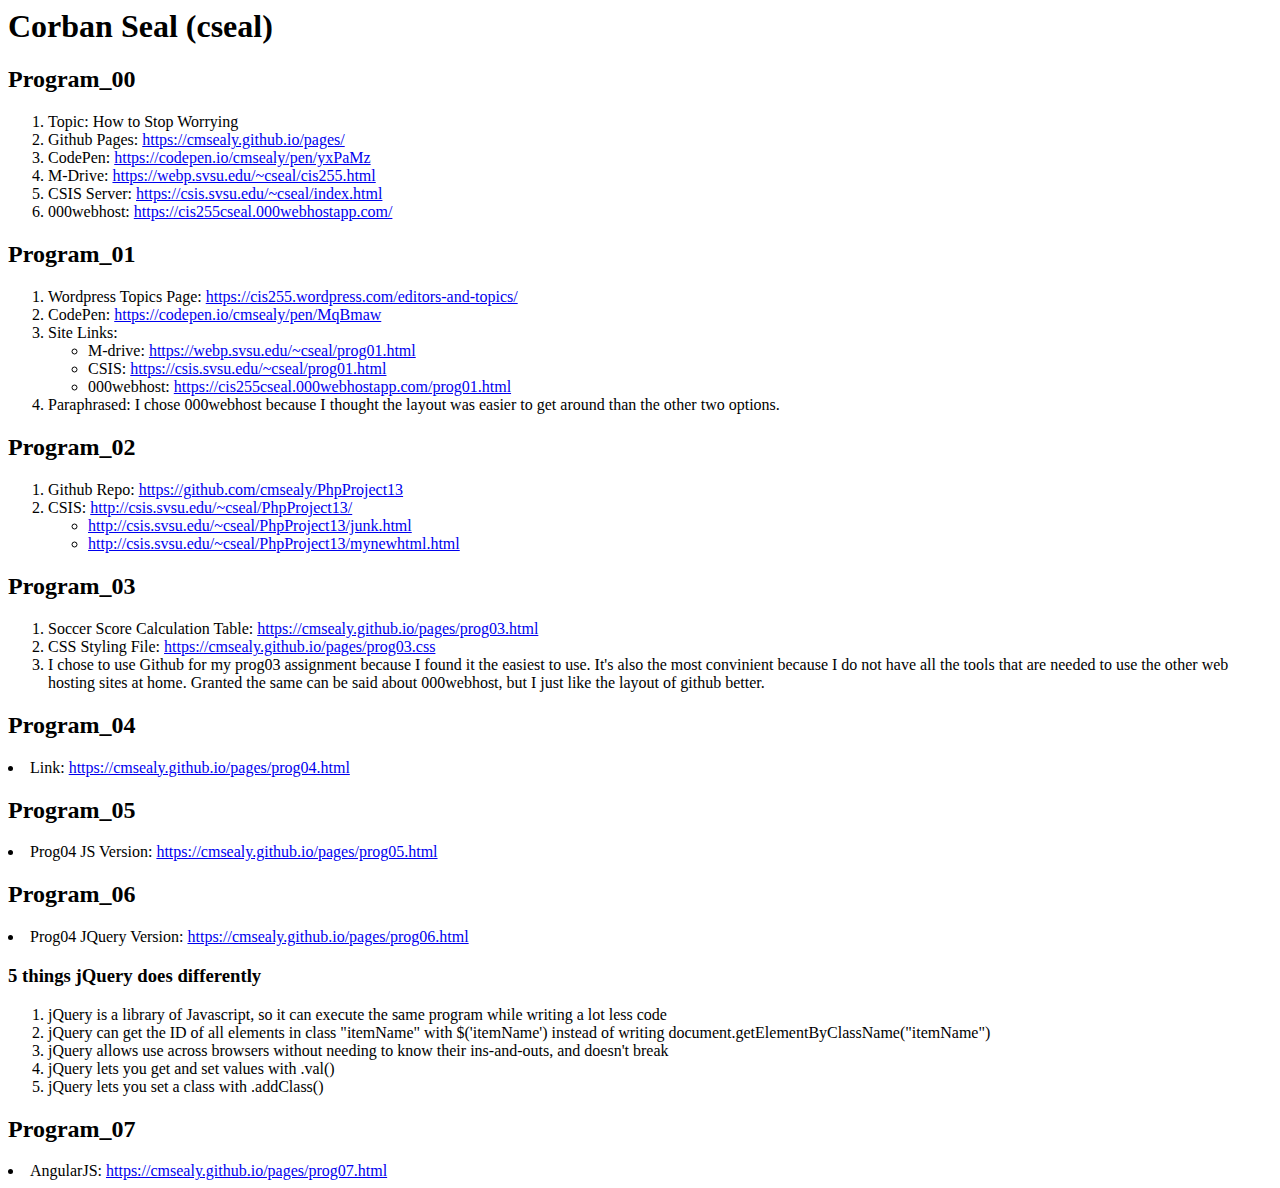
<file: index.html>
<h1>Corban Seal (cseal)</h1>

<body>
  <section>
    <header>
      <h2>Program_00</h2>
    </header>
    
    <article>
      <ol>
        <li>Topic: How to Stop Worrying</li>
        <li>Github Pages: <a href="https://cmsealy.github.io/pages/">https://cmsealy.github.io/pages/</a></li>
        <li>CodePen: <a href="https://codepen.io/cmsealy/pen/yxPaMz">https://codepen.io/cmsealy/pen/yxPaMz</a></li>
        <li>M-Drive: <a href="https://webp.svsu.edu/~cseal/cis255.html">https://webp.svsu.edu/~cseal/cis255.html</a></li>
        <li>CSIS Server: <a href="https://csis.svsu.edu/~cseal/index.html">https://csis.svsu.edu/~cseal/index.html</a></li>
        <li>000webhost: <a href="https://cis255cseal.000webhostapp.com/">https://cis255cseal.000webhostapp.com/</a></li>
      </ol>
    </article>
  </section>
  
  
  <section>
    <header>
      <h2>Program_01</h2>
    </header>
    
    <article>
      <ol>
        <li>Wordpress Topics Page: <a href="https://cis255.wordpress.com/editors-and-topics/">https://cis255.wordpress.com/editors-and-topics/</a></li>
        <li>CodePen: <a href="https://codepen.io/cmsealy/pen/MqBmaw">https://codepen.io/cmsealy/pen/MqBmaw</a></li>
        <li>Site Links:</li>
        <ul>
          <li>M-drive: <a href="https://webp.svsu.edu/~cseal/prog01.html">https://webp.svsu.edu/~cseal/prog01.html</a></li>
          <li>CSIS: <a href="https://csis.svsu.edu/~cseal/prog01.html">https://csis.svsu.edu/~cseal/prog01.html</a></li>
          <li>000webhost: <a href="https://cis255cseal.000webhostapp.com/prog01.html">https://cis255cseal.000webhostapp.com/prog01.html</a></li>
        </ul>
        <li>Paraphrased: I chose 000webhost because I thought the layout was easier to get around than the other two options.</li>
      </ol>
    </article>
  </section>
  
  
  <section>
    <header>
      <h2>Program_02</h2>
    </header>
    
    <article>
      <ol>
        <li>Github Repo: <a href="https://github.com/cmsealy/PhpProject13">https://github.com/cmsealy/PhpProject13</a></li>
        <li>CSIS: <a href="http://csis.svsu.edu/~cseal/PhpProject13/">http://csis.svsu.edu/~cseal/PhpProject13/</a></li>
        <ul>
          <li><a href="http://csis.svsu.edu/~cseal/PhpProject13/junk.html">http://csis.svsu.edu/~cseal/PhpProject13/junk.html</a></li>
          <li><a href="http://csis.svsu.edu/~cseal/PhpProject13/mynewhtml.html">http://csis.svsu.edu/~cseal/PhpProject13/mynewhtml.html</a></li>
        </ul>
      </ol>
    </article>
  </section>
  
  <section>
    <header>
      <h2>Program_03</h2>
    </header>
    
    <article>
      <ol>
        <li>Soccer Score Calculation Table: <a href="https://cmsealy.github.io/pages/prog03.html">https://cmsealy.github.io/pages/prog03.html</a></li>
        <li>CSS Styling File: <a href="https://cmsealy.github.io/pages/prog03.css">https://cmsealy.github.io/pages/prog03.css</a></li>
        <li>I chose to use Github for my prog03 assignment because I found it the easiest to use.  It's also the most convinient
        because I do not have all the tools that are needed to use the other web hosting sites at home.  Granted the same can
        be said about 000webhost, but I just like the layout of github better.</li>
      </ol>
    </article>
  </section>
  
  <section>
    <header>
      <h2>Program_04</h2>
    </header>
    
    <article>
      <li>Link: <a href="https://cmsealy.github.io/pages/prog04.html">https://cmsealy.github.io/pages/prog04.html</a></li>
    </article>
  </section>
  
  <section>
    <header>
      <h2>Program_05</h2>
    </header>
    
    <article>
      <li>Prog04 JS Version: <a href="https://cmsealy.github.io/pages/prog05.html">https://cmsealy.github.io/pages/prog05.html</a></li>
    </article>
  </section>
  
  <section>
    <header>
      <h2>Program_06</h2>
    </header>
    
    <article>
      <li>Prog04 JQuery Version: <a href="https://cmsealy.github.io/pages/prog06.html">https://cmsealy.github.io/pages/prog06.html</a></li>
      <h3>5 things jQuery does differently</h3>
      <ol>
        <li>jQuery is a library of Javascript, so it can execute the same program while writing a lot less code</li>
        <li>jQuery can get the ID of all elements in class "itemName" with $('itemName') instead of writing document.getElementByClassName("itemName")</li>
        <li>jQuery allows use across browsers without needing to know their ins-and-outs, and doesn't break</li>
        <li>jQuery lets you get and set values with .val()</li>
        <li>jQuery lets you set a class with .addClass()</li>
      </ol>
    </article>
  </section>
  
  <section>
    <header>
      <h2>Program_07</h2>
    </header>
    
    <article>
      <li>AngularJS: <a href="https://cmsealy.github.io/pages/prog07.html">https://cmsealy.github.io/pages/prog07.html</a></li>
    </article>
  </section>
</body>
</file>
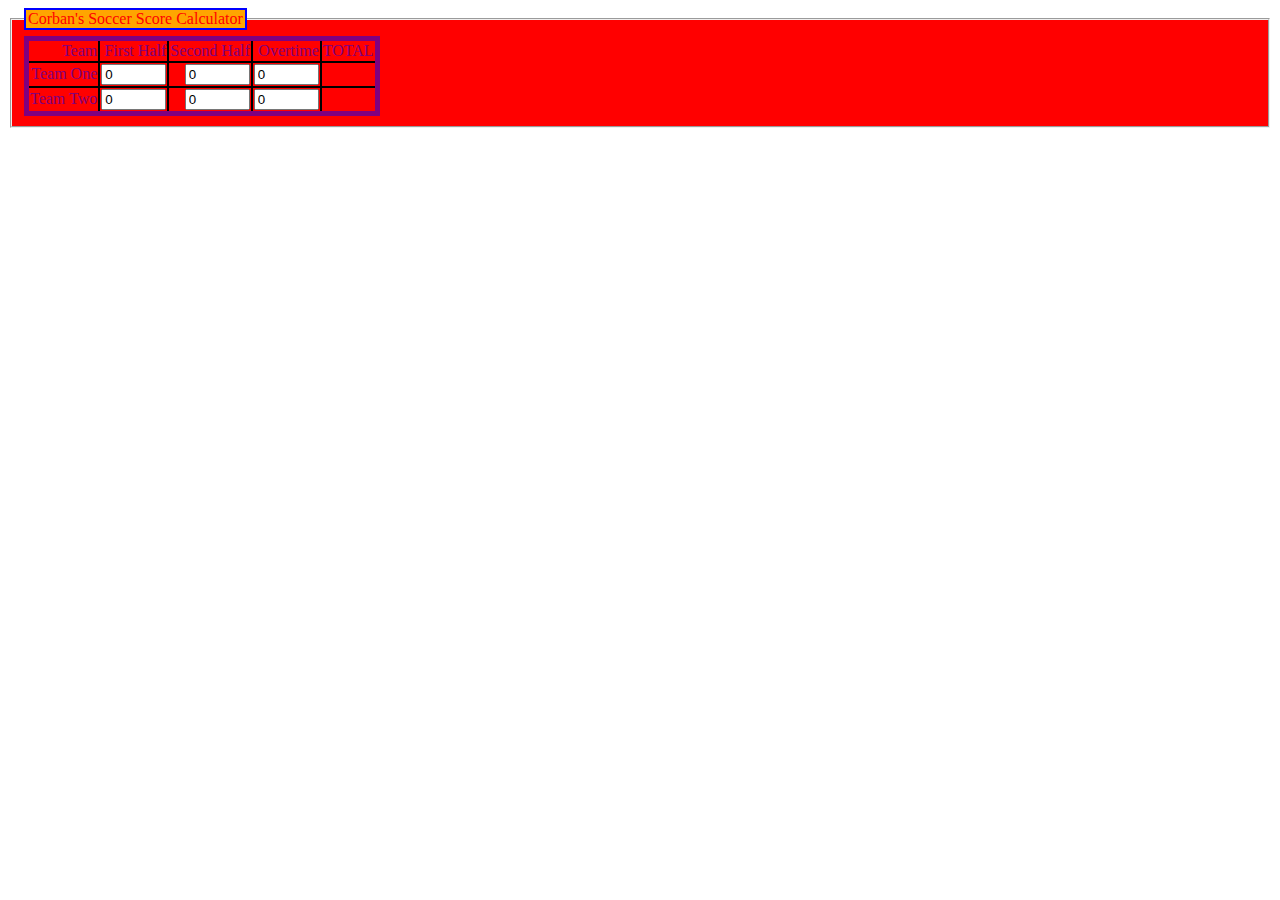
<file: prog03.html>
<body>
  <head>
    <link rel="stylesheet" type="text/css" href="prog03.css" />
  </head>
  <form oninput="x.value=parseInt(a.value)+parseInt(b.value)+parseInt(c.value); 
                 y.value=parseInt(e.value)+parseInt(f.value)+parseInt(g.value);">
    <fieldset>
      <legend>Corban's Soccer Score Calculator</legend>
    
      <table>
        <tr>
          <td>Team</td><td>First Half</td><td>Second Half</td><td>Overtime</td><td>TOTAL</td>
        </tr>
        <tr>
          <td>Team One</td>
          <td><input type="text" size="5" id="a" value="0"></td>
          <td><input type="text" size="5" id="b" value="0"></td>
          <td><input type="text" size="5" id="c" value="0"></td>
          <td><output name="x" for="a b"/></td>
        </tr>
        <tr>
          <td>Team Two</td>
          <td><input type="text" size="5" id="e" value="0"></td>
          <td><input type="text" size="5" id="f" value="0"></td>
          <td><input type="text" size="5" id="g" value="0"></td>
          <td><output name="y" for="e f"/></td>
        </tr>
      </table>
    </fieldset>
  </form> 
</body>
</file>
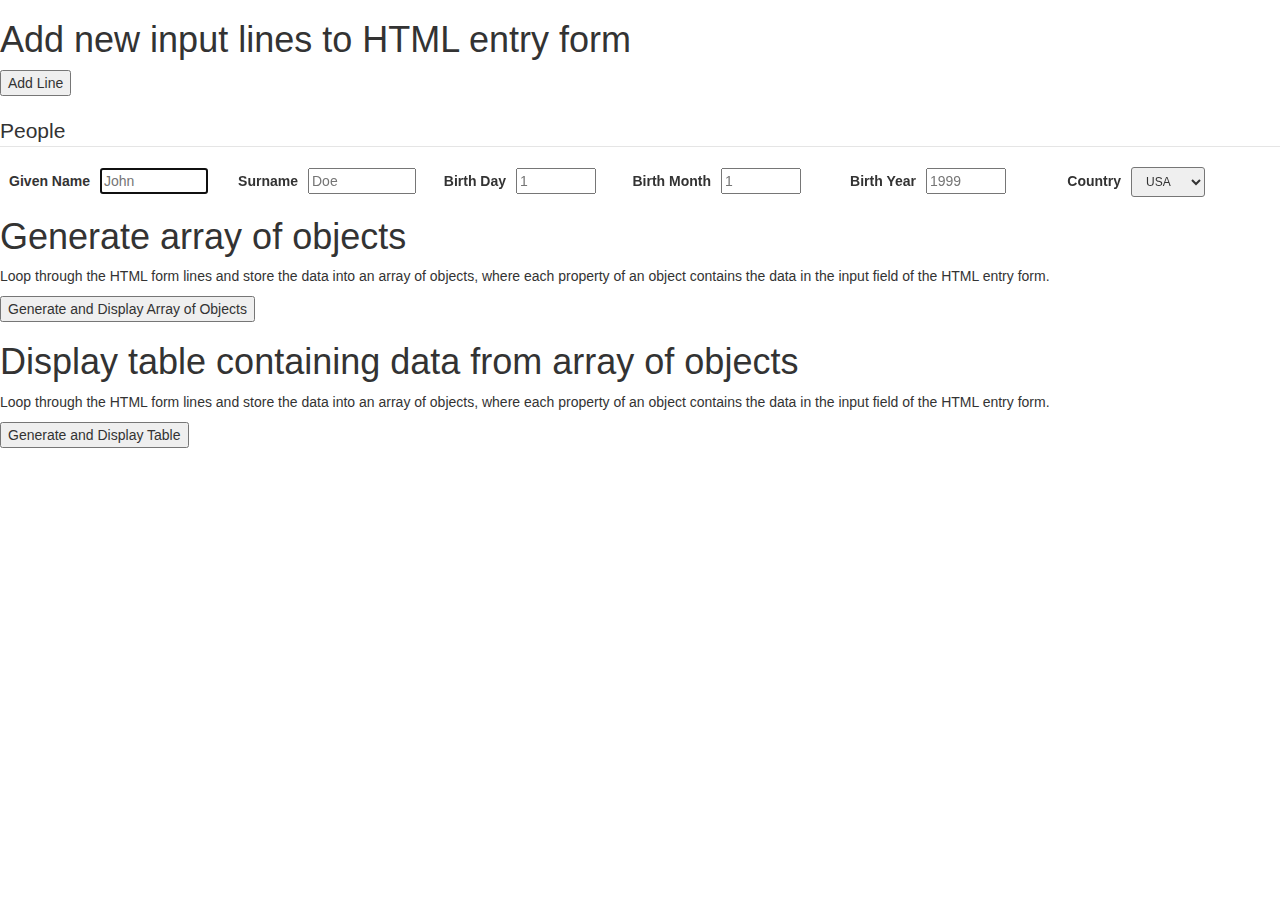
<file: prog04.html>
<!DOCTYPE html>
<html>
	<head>
		<meta charset="utf-8">
  		<meta name="viewport" content="width=device-width, initial-scale=1">
  		<link rel="stylesheet" href="https://maxcdn.bootstrapcdn.com/bootstrap/3.3.7/css/bootstrap.min.css">
  		<script src="https://ajax.googleapis.com/ajax/libs/jquery/3.3.1/jquery.min.js"></script>
  		<script src="https://maxcdn.bootstrapcdn.com/bootstrap/3.3.7/js/bootstrap.min.js"></script>
		<style>
		label {
			width: 100px;
			text-align: right;
			padding-right: 10px;
			display: inline-block;
		}
		input[type="number"] {
			width:80px;
			margin-right: 25px;
		}
		</style>
	</head>

	<body onload="addForm();">

		<h1>Add new input lines to HTML entry form</h1>
		
		<button type="button" onclick="addLine();">Add Line</button>
		<br />
		<br />
		
		<div id="div1">
		</div>
		
		<h1>Generate array of objects</h1>
		
		<p>Loop through the HTML form lines and store the data into an array of objects, where each property of an object contains the data in the input field of the HTML entry form. </p>
		
		<button type="button" onclick="genObjectArray();">Generate and Display Array of Objects</button>
		<br />
		
		<div id="div2">
		</div>
		
		<h1>Display table containing data from array of objects</h1>
		
		<p>Loop through the HTML form lines and store the data into an array of objects, where each property of an object contains the data in the input field of the HTML entry form. </p>
		
		<button type="button" onclick="genTable(objArray);">Generate and Display Table</button>
		<br />
		<br />
		
		<div id="div3">
		</div>
		
		<!-- The table, below, shows examples of data. Do not include any HTML-coded table in your code. Instead, use JavaScript to append a table to the div, above. -->
		

		<script>
		
// GLOBAL VARIABLES

var currentLine = 0;
var inputWidth  = 10;
var objArray    = [];

// FUNCTIONS

/* addForm()
 * appends an entry form to an HTML element with id="div1"
 */
function addForm() {
	// precondition: HTML must contain <div id="div1"> element

	// create a new form element, and append to div1
	var newelement = document.createElement("form");
	newelement.setAttribute("id","form1");
	var div1 = document.getElementById("div1");
	div1.appendChild(newelement);

	// create a new fieldset element, and append to form1
	var newelement = document.createElement("fieldset");
	newelement.setAttribute("id","fieldset1");
	var form1 = document.getElementById("form1");
	form1.appendChild(newelement);

	// create a new legend element, and append to fieldset1
	var newelement = document.createElement("legend");
	var textnode = document.createTextNode("People ");
	newelement.appendChild(textnode);
	var fieldset1 = document.getElementById("fieldset1");
	fieldset1.appendChild(newelement);

	// create a new label element, and append to fieldset1
	var newelement = document.createElement("label");
	newelement.setAttribute("for","gname"+currentLine);
	var textnode = document.createTextNode("Given Name");
	newelement.appendChild(textnode);
	var fieldset1 = document.getElementById("fieldset1");
	fieldset1.appendChild(newelement);

	// create a new input element, and append to fieldset1
	var newelement = document.createElement("input");
	newelement.setAttribute("name","gname"+currentLine);
	newelement.setAttribute("id","gname"+currentLine);
	newelement.setAttribute("type","text");
	newelement.setAttribute("placeholder","John");
	newelement.setAttribute("size",10);
	if (currentLine==0) newelement.setAttribute("autofocus","autofocus");
	var fieldset1 = document.getElementById("fieldset1");
	fieldset1.appendChild(newelement);

	// add more fields 
	addField("fieldset1", "sname", "Surname", "text", "Doe", inputWidth);
	addField("fieldset1", "bday", "Birth Day", "number", "1", inputWidth);
	addField("fieldset1", "bmonth", "Birth Month", "number", "1", inputWidth);
	addField("fieldset1", "byear", "Birth Year", "number", "1999", inputWidth);
	addField("fieldset1", "country", "Country", "text", "USA", inputWidth);

	// add line break 
	var newelement = document.createElement("br");
	var fieldset1 = document.getElementById("fieldset1");
	fieldset1.appendChild(newelement);

	// increment line counter
	currentLine++;
}

/* addLine()
 * inserts all labels and input elements for one row of a form
 */
function addLine () {
	// precondition: inputWidth global variable must be set
	// precondition: call from addForm() so HTML element with id="fieldset1" exists
	
	addField("fieldset1", "gname", "Given Name", "text", "John", inputWidth);
	addField("fieldset1", "sname", "Surname", "text", "Doe", inputWidth);
	addField("fieldset1", "bday", "Birth Day", "number", "1", inputWidth);
	addField("fieldset1", "bmonth", "Birth Month", "number", "1", inputWidth);
	addField("fieldset1", "byear", "Birth Year", "number", "1999", inputWidth);
	addField("fieldset1", "country", "Country", "text", "USA", inputWidth);
	var newelement = document.createElement("br");
	var fieldset1 = document.getElementById("fieldset1");
	fieldset1.appendChild(newelement);
	currentLine++;
}

/* addField()
 * inserts one label one input element into a row of a form 
 */
function addField(formId, namePrefix, labelText, dataType, placeholder, fieldSize) {
	// precondition: currentLine (global variable) must be set
	// precondition: objArray[] (global variable) must be declared
	// precondition: call from addLine() so HTML element with id=formID exists

	// create a new label element, and append to form (or fieldset)
	var n = document.createElement("label");
	n.setAttribute("for",namePrefix+currentLine);
	var t = document.createTextNode(labelText + " " );
	n.appendChild(t);
	var f = document.getElementById(formId);
	f.appendChild(n);
	
	if (namePrefix == "country") {
		var n = document.createElement("select");
		n.setAttribute("name",namePrefix+currentLine);
		n.setAttribute("id",namePrefix+currentLine);
		n.setAttribute("class","input-sm");
		var f = document.getElementById(formId);
		f.appendChild(n);
		
		for (i = 0; i < 2; i++) {
			var countryText;
			if (i == 0)
				countryText = "USA";
			else
				countryText = "China";
			
			n = document.createElement("option");
			n.setAttribute("value",countryText);
			n.innerHTML = countryText;
			f = document.getElementById(namePrefix+currentLine);
			f.appendChild(n);
		}
	}
	else {
		var n = document.createElement("input");
		n.setAttribute("name",namePrefix+currentLine);
		n.setAttribute("id",namePrefix+currentLine);
		n.setAttribute("type",dataType);
		n.setAttribute("placeholder",placeholder);
		n.setAttribute("size",fieldSize);
		var f = document.getElementById(formId);
		f.appendChild(n);
	}
}

/* genObjectArray()
 * generates content for an array of objects, 
 * where each element of the array 
 * is an object containing the data entered in one line of the form 
 */
function genObjectArray() {
	// precondition: HTML must contain <div id="div2"> element
	// precondition: currentLine (global variable) must be set

	// generate objArray from HTML form elements
	for(i = 0; i < currentLine; i++) {
		objArray[i] = {
			'gname'     :document.getElementById("gname"+i).value,
			'sname'     :document.getElementById("sname"+i).value,
			'bday'      :parseInt(document.getElementById("bday"+i).value)?parseInt(document.getElementById("bday"+i).value):0, 
			'bmonth'    :parseInt(document.getElementById("bmonth"+i).value)?parseInt(document.getElementById("bmonth"+i).value):0, 
			'byear'     :parseInt(document.getElementById("byear"+i).value)?parseInt(document.getElementById("byear"+i).value):0, 
			'country'   :document.getElementById("country"+i).value,
			'localName':function() {
				if('China' == this.country)
					return this.sname + ' ' + this.gname;
				else
					return this.gname + ' ' + this.sname;
			},
			'localDOB':function() {
				if('China' == this.country)
					return this.byear + '/' + this.bmonth + '/' + this.bday;
				else
					return this.bmonth + '/' + this.bday + '/' + this.byear;
			},
			'countryAge':function () {
				var today = new Date();
				var age = today.getFullYear() - this.byear;
				if ((today.getMonth() < this.bmonth) || ((today.getMonth() == this.bmonth) && (today.getDate() < this.bday))) {
  					age--;
				}
				if('China' == this.country)
					return parseInt(age)+1; 
				else 
					return parseInt(age);
			},
			'localZodiac':function() {
				if('China' == this.country){
					var z = 1;
					var j = 0;
					for(j = 1921; j < this.byear; j++){
						z++;
					}
					
					while(z > 12){
						z = z - 12;
					}
		
					if(z == 1){
						return "Rooster";
					}else if(z == 2){
						return "Dog";
					}else if(z == 3){
						return "Pig";
					}else if(z == 4){
						return "Rat";
					}else if(z == 5){
						return "Ox";
					}else if(z == 6){
						return "Tiger";
					}else if(z == 7){
						return "Rabbit";
					}else if(z == 8){
						return "Dragon";
					}else if(z == 9){
						return "Snake";
					}else if(z == 10){
						return "Horse";
					}else if(z == 11){
						return "Goat";
					}else{
						return "Monkey";
					}
				}
				else{
					if(((this.bmonth == 1) && (this.bday > 19)) || ((this.bmonth == 2) && (this.bday < 19))){
						return "Aquarius";
					}else if(((this.bmonth == 2) && (this.bday > 18)) || ((this.bmonth == 3) && (this.bday < 21))){
						return "Pisces";
					}else if(((this.bmonth == 3) && (this.bday > 20)) || ((this.bmonth == 4) && (this.bday < 20))){
						return "Aries";
					}else if(((this.bmonth == 4) && (this.bday > 19)) || ((this.bmonth == 5) && (this.bday < 21))){
						return "Taurus";
					}else if(((this.bmonth == 5) && (this.bday > 20)) || ((this.bmonth == 6) && (this.bday < 21))){
						return "Gemini";
					}else if(((this.bmonth == 6) && (this.bday > 20)) || ((this.bmonth == 7) && (this.bday < 23))){
						return "Cancer";
					}else if(((this.bmonth == 7) && (this.bday > 22)) || ((this.bmonth == 8) && (this.bday < 23))){
						return "Leo";
					}else if(((this.bmonth == 8) && (this.bday > 22)) || ((this.bmonth == 9) && (this.bday < 23))){
						return "Virgo";
					}else if(((this.bmonth == 9) && (this.bday > 22)) || ((this.bmonth == 10) && (this.bday < 23))){
						return "Libra";
					}else if(((this.bmonth == 10) && (this.bday > 22)) || ((this.bmonth == 11) && (this.bday < 22))){
						return "Scorpio";
					}else if(((this.bmonth == 11) && (this.bday > 21)) || ((this.bmonth == 12) && (this.bday < 22))){
						return "Sagittarius";
					}else{
						return "Capricorn";
					}
				}
					
			}
			
			
		};
	}

	// display objArray
	var divContent = "<ol start='0'>";
	objArray.forEach(function(e) {
		divContent += '<li>';
		divContent += JSON.stringify(e);
		divContent += ' ... localName() == ' + e.localName();
		divContent += ' ... localDOB() == ' + e.localDOB();
		divContent += ' ... countryAge() == ' + e.countryAge();
		divContent += ' ... localZodiac() == ' + e.localZodiac();
		divContent += '</li>';
	});
	divContent += "</ol>";
	document.getElementById("div2").innerHTML = divContent;
}

function genTable(objArray) {
    var result = "<table class= 'table table-striped'>";
	result += "<tr>";
		result += "<th scope='col'>#</th>";
		result += "<th scope='col'>Local Name</th>";
		result += "<th scope='col'>Local DOB</th>";
		result += "<th scope='col'>Local Age</th>";
		result += "<th scope='col'>Local Zodiac</th>";
	result += "</tr>";
    for(var i=0; i<objArray.length; i++) {
        result += "<tr>";
	   result += "<th scope='row'>" + (i+1) + "</th>"
	   result += "<td>" + objArray[i].localName() + "</td>";
	   result += "<td>" + objArray[i].localDOB() + "</td>";
	   result += "<td>" + objArray[i].countryAge() + "</td>";
	   result += "<td>" + objArray[i].localZodiac() + "</td>";
        for(var j=0; j<objArray[i].length; j++){
            result += "<td>" + objArray[i][j] + "</td>";
        }
        result += "</tr>";
    }
    result += "</table>";
    
    document.getElementById("div3").innerHTML = result;
    return result;
}
/* genTable()
 * generates an HTML table containing localized output from 
 */

			</script>
			
		</body>
</html>
</file>
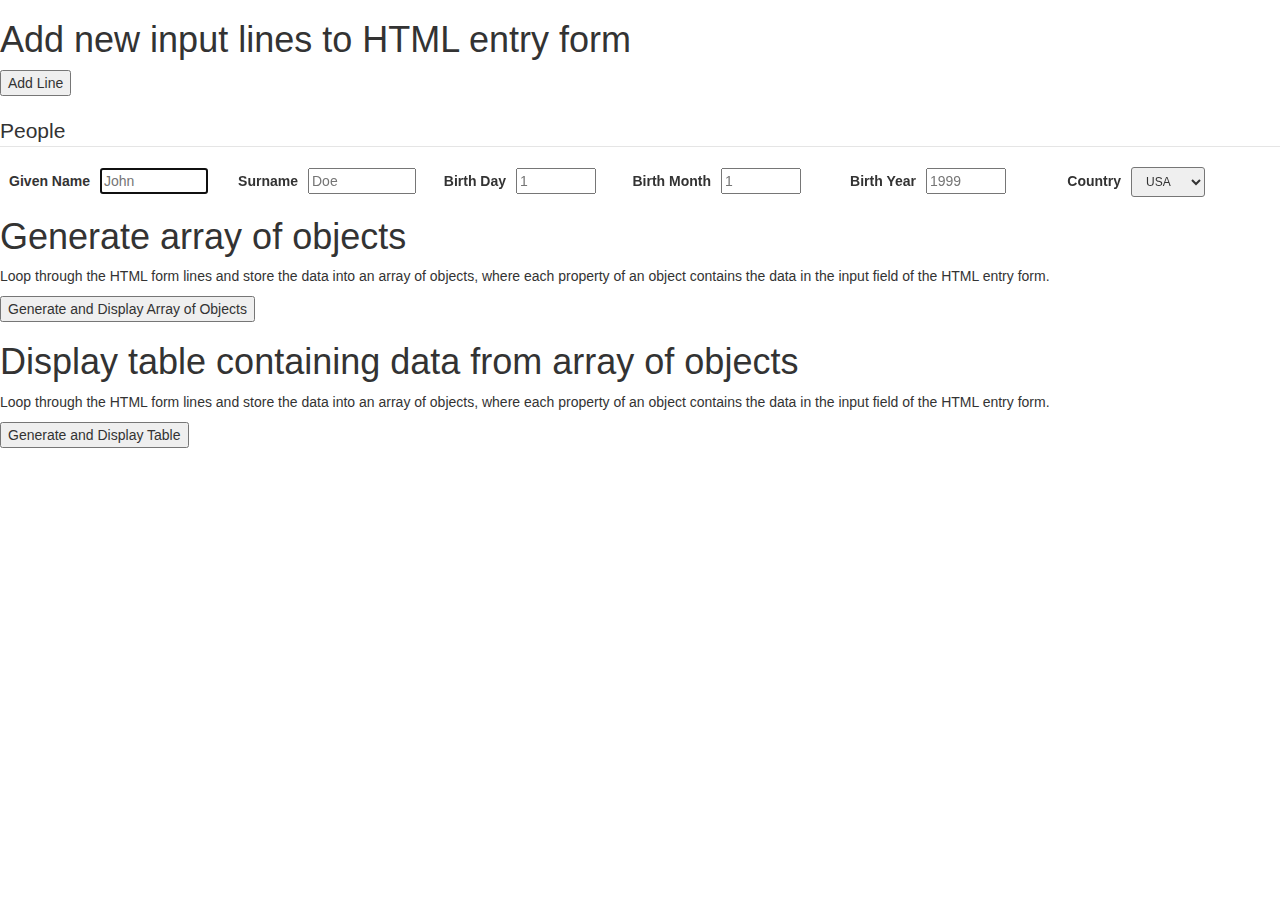
<file: prog05.html>
<!DOCTYPE HTML>
<html>
	<head>
		<meta charset="utf-8">
		<meta name="viewport" content="width=device-width, initial-scale=1">
		<link rel="stylesheet" href="https://maxcdn.bootstrapcdn.com/bootstrap/3.3.7/css/bootstrap.min.css">
		<script src="https://ajax.googleapis.com/ajax/libs/jquery/3.3.1/jquery.min.js"></script>
		<script src="https://maxcdn.bootstrapcdn.com/bootstrap/3.3.7/js/bootstrap.min.js"></script>
		<style>
		label {
			width: 100px;
			text-align: right;
			padding-right: 10px;
			display: inline-block;
		}
		input[type="number"] {
			width:80px;
			margin-right: 25px;
		}
		</style>
	</head>
	<body onload=Input.addForm()>
    		
		<h1>Add new input lines to HTML entry form</h1>
		
		<button type="button" onclick=Input.addLine()>Add Line</button>
		<br />
		<br />
		
		<div id="div1">
		</div>
		
		<h1>Generate array of objects</h1>
		
		<p>Loop through the HTML form lines and store the data into an array of objects, where each property of an object contains the data in the input field of the HTML entry form. </p>
		
		<button type="button" onclick=Person.createArray()>Generate and Display Array of Objects</button>
		<br />
		
		<div id="div2">
		</div>
		
		<h1>Display table containing data from array of objects</h1>
		
		<p>Loop through the HTML form lines and store the data into an array of objects, where each property of an object contains the data in the input field of the HTML entry form. </p>
		
		<button type="button" onclick=Table.write()>Generate and Display Table</button>
		<br />
		<br />
		
		<div id="div3">
		</div>

	<script>
		      
		var currentLine = 0;
		var inputWidth  = 10;
		var objArray    = [];
		      
		class Input{
		      
		        static addForm() {
				// create a new form element, and append to div1
				var newelement = document.createElement("form");
				newelement.setAttribute("id","form1");
				var div1 = document.getElementById("div1");
				div1.appendChild(newelement);
						 
				// create a new fieldset element, and append to form1
				var newelement = document.createElement("fieldset");
				newelement.setAttribute("id","fieldset1");
				var form1 = document.getElementById("form1");
				form1.appendChild(newelement);
						   
				// create a new legend element, and append to fieldset1
				var newelement = document.createElement("legend");
				var textnode = document.createTextNode("People ");
				newelement.appendChild(textnode);
				var fieldset1 = document.getElementById("fieldset1");
				fieldset1.appendChild(newelement);
							   
				// create a new label element, and append to fieldset1
				var newelement = document.createElement("label");
				newelement.setAttribute("for","gname"+currentLine);
				var textnode = document.createTextNode("Given Name");
				newelement.appendChild(textnode);
				var fieldset1 = document.getElementById("fieldset1");
				fieldset1.appendChild(newelement);
							   
				// create a new input element, and append to fieldset1
				var newelement = document.createElement("input");
				newelement.setAttribute("name","gname"+currentLine);
				newelement.setAttribute("id","gname"+currentLine);
				newelement.setAttribute("type","text");
				newelement.setAttribute("placeholder","John");
				newelement.setAttribute("size",10);
				if (currentLine==0) newelement.setAttribute("autofocus","autofocus");
				var fieldset1 = document.getElementById("fieldset1");
				fieldset1.appendChild(newelement);
							   
				// add more fields 
				this.addField("fieldset1", "sname", "Surname", "text", "Doe", inputWidth);
				this.addField("fieldset1", "bday", "Birth Day", "number", "1", inputWidth);
				this.addField("fieldset1", "bmonth", "Birth Month", "number", "1", inputWidth);
				this.addField("fieldset1", "byear", "Birth Year", "number", "1999", inputWidth);
				this.addField("fieldset1", "country", "Country", "text", "USA", inputWidth);
								 
				// add line break 
				var newelement = document.createElement("br");
				var fieldset1 = document.getElementById("fieldset1");
				fieldset1.appendChild(newelement);
							   
				// increment line counter
				currentLine++;
			}
		      
		        static addLine() {
				this.addField("fieldset1", "gname", "Given Name", "text", "John", inputWidth);
				this.addField("fieldset1", "sname", "Surname", "text", "Doe", inputWidth);
				this.addField("fieldset1", "bday", "Birth Day", "number", "1", inputWidth);
				this.addField("fieldset1", "bmonth", "Birth Month", "number", "1", inputWidth);
				this.addField("fieldset1", "byear", "Birth Year", "number", "1999", inputWidth);
				this.addField("fieldset1", "country", "Country", "text", "USA", inputWidth);
				var newelement = document.createElement("br");
				var fieldset1 = document.getElementById("fieldset1");
				fieldset1.appendChild(newelement);
				currentLine++;
			}
										   
			static addField(formId, namePrefix, labelText, dataType, placeholder, fieldSize) {
				// create a new label element, and append to form (or fieldset)
				var n = document.createElement("label");
				n.setAttribute("for",namePrefix+currentLine);
				var t = document.createTextNode(labelText + " " );
				n.appendChild(t);
				var f = document.getElementById(formId);
				f.appendChild(n);
	
				if (namePrefix == "country") {
					var n = document.createElement("select");
					n.setAttribute("name",namePrefix+currentLine);
					n.setAttribute("id",namePrefix+currentLine);
					n.setAttribute("class","input-sm");
					var f = document.getElementById(formId);
					f.appendChild(n);
		
					for (var i = 0; i < 2; i++) {
						var countryText;
						if (i == 0)
							countryText = "USA";
						else
							countryText = "China";
			
						n = document.createElement("option");
						n.setAttribute("value",countryText);
						n.innerHTML = countryText;
						f = document.getElementById(namePrefix+currentLine);
						f.appendChild(n);
					}
				}
				else {
					var n = document.createElement("input");
					n.setAttribute("name",namePrefix+currentLine);
					n.setAttribute("id",namePrefix+currentLine);
					n.setAttribute("type",dataType);
					n.setAttribute("placeholder",placeholder);
					n.setAttribute("size",fieldSize);
					var f = document.getElementById(formId);
					f.appendChild(n);
				}
			}
		}
    		
		class Person{
										   
		        constructor(i){
		        	this.gname = document.getElementById("gname"+i).value,
				this.sname = document.getElementById("sname"+i).value,
				this.bday = parseInt(document.getElementById("bday"+i).value)?parseInt(document.getElementById("bday"+i).value):0,
				this.bmonth = parseInt(document.getElementById("bmonth"+i).value)?parseInt(document.getElementById("bmonth"+i).value):0,
				this.byear = parseInt(document.getElementById("byear"+i).value)?parseInt(document.getElementById("byear"+i).value):0,
				this.country = document.getElementById("country"+i).value 
				this.localName = function(){
					if('China' == this.country)
						return this.sname + ' ' + this.gname;
					else
						return this.gname + ' ' + this.sname;			
				},
				this.countryAge = function () {
					var today = new Date();
					var age = today.getFullYear() - this.byear;
					if ((today.getMonth() < this.bmonth) || ((today.getMonth() == this.bmonth) && (today.getDate() < this.bday))) {
  						age--;
					}
					if('China' == this.country)
						return parseInt(age)+1; 
					else 
						return parseInt(age);
				}
		        }
										
			static createArray() {
				for(var i = 0; i < currentLine; i++) {
					objArray[i] = new Person(i);
				}
				// display objArray
				var divContent = "<ol start='0'>";
				objArray.forEach(function(e) {
					divContent += '<li>';
					divContent += JSON.stringify(e);
					divContent += ' ... localName() == ' + e.localName();
					divContent += ' ... localDOB() == ' + e.localDOB();
					divContent += ' ... countryAge() == ' + e.countryAge();
					divContent += ' ... localZodiac() == ' + e.localZodiac();
					divContent += '</li>';
				});
				divContent += "</ol>";
				document.getElementById("div2").innerHTML = divContent;
			}
		}
		
		Person.prototype.localDOB = function(){
			if('China' == this.country)
				return this.byear + '/' + this.bmonth + '/' + this.bday;
			else
				return this.bmonth + '/' + this.bday + '/' + this.byear;
		}
										
		Object.prototype.localZodiac = function(){
			if('China' == this.country){
				var z = 1;
				var j = 0;
				for(j = 1921; j < this.byear; j++){
					z++;
				}
					
				while(z > 12){
					z = z - 12;
				}
		
				if(z == 1){
					return "Rooster";
				}else if(z == 2){
					return "Dog";
				}else if(z == 3){
					return "Pig";
				}else if(z == 4){
					return "Rat";
				}else if(z == 5){
					return "Ox";
				}else if(z == 6){
					return "Tiger";
				}else if(z == 7){
					return "Rabbit";
				}else if(z == 8){
					return "Dragon";
				}else if(z == 9){
					return "Snake";
				}else if(z == 10){
					return "Horse";
				}else if(z == 11){
					return "Goat";
				}else{
					return "Monkey";
				}
			}
			else{
				if(((this.bmonth == 1) && (this.bday > 19)) || ((this.bmonth == 2) && (this.bday < 19))){
					return "Aquarius";
				}else if(((this.bmonth == 2) && (this.bday > 18)) || ((this.bmonth == 3) && (this.bday < 21))){
					return "Pisces";
				}else if(((this.bmonth == 3) && (this.bday > 20)) || ((this.bmonth == 4) && (this.bday < 20))){
					return "Aries";
				}else if(((this.bmonth == 4) && (this.bday > 19)) || ((this.bmonth == 5) && (this.bday < 21))){
					return "Taurus";
				}else if(((this.bmonth == 5) && (this.bday > 20)) || ((this.bmonth == 6) && (this.bday < 21))){
					return "Gemini";
				}else if(((this.bmonth == 6) && (this.bday > 20)) || ((this.bmonth == 7) && (this.bday < 23))){
					return "Cancer";
				}else if(((this.bmonth == 7) && (this.bday > 22)) || ((this.bmonth == 8) && (this.bday < 23))){
					return "Leo";
				}else if(((this.bmonth == 8) && (this.bday > 22)) || ((this.bmonth == 9) && (this.bday < 23))){
					return "Virgo";
				}else if(((this.bmonth == 9) && (this.bday > 22)) || ((this.bmonth == 10) && (this.bday < 23))){
					return "Libra";
				}else if(((this.bmonth == 10) && (this.bday > 22)) || ((this.bmonth == 11) && (this.bday < 22))){
					return "Scorpio";
				}else if(((this.bmonth == 11) && (this.bday > 21)) || ((this.bmonth == 12) && (this.bday < 22))){
					return "Sagittarius";
				}else{
					return "Capricorn";
				}
			}
		}
					   
		class Table{
			static write(){
					   
    			var result = "<table class= 'table table-striped'>";
			result += "<tr>";
			result += "<th scope='col'>#</th>";
			result += "<th scope='col'>Local Name</th>";
			result += "<th scope='col'>Local DOB</th>";
			result += "<th scope='col'>Local Age</th>";
			result += "<th scope='col'>Local Zodiac</th>";
			result += "</tr>";
			
    			for(var i=0; i<objArray.length; i++) {
        			result += "<tr>";
	   			result += "<th scope='row'>" + (i+1) + "</th>"
	   			result += "<td>" + objArray[i].localName() + "</td>";
	   			result += "<td>" + objArray[i].localDOB() + "</td>";
	   			result += "<td>" + objArray[i].countryAge() + "</td>";
	   			result += "<td>" + objArray[i].localZodiac() + "</td>";
        			for(var j=0; j<objArray[i].length; j++){
            				result += "<td>" + objArray[i][j] + "</td>";
        			}
        			result += "</tr>";
    			}
    			result += "</table>";
    
    			document.getElementById("div3").innerHTML = result;
			}
		}
	</script>
	</body>
</html>
</file>
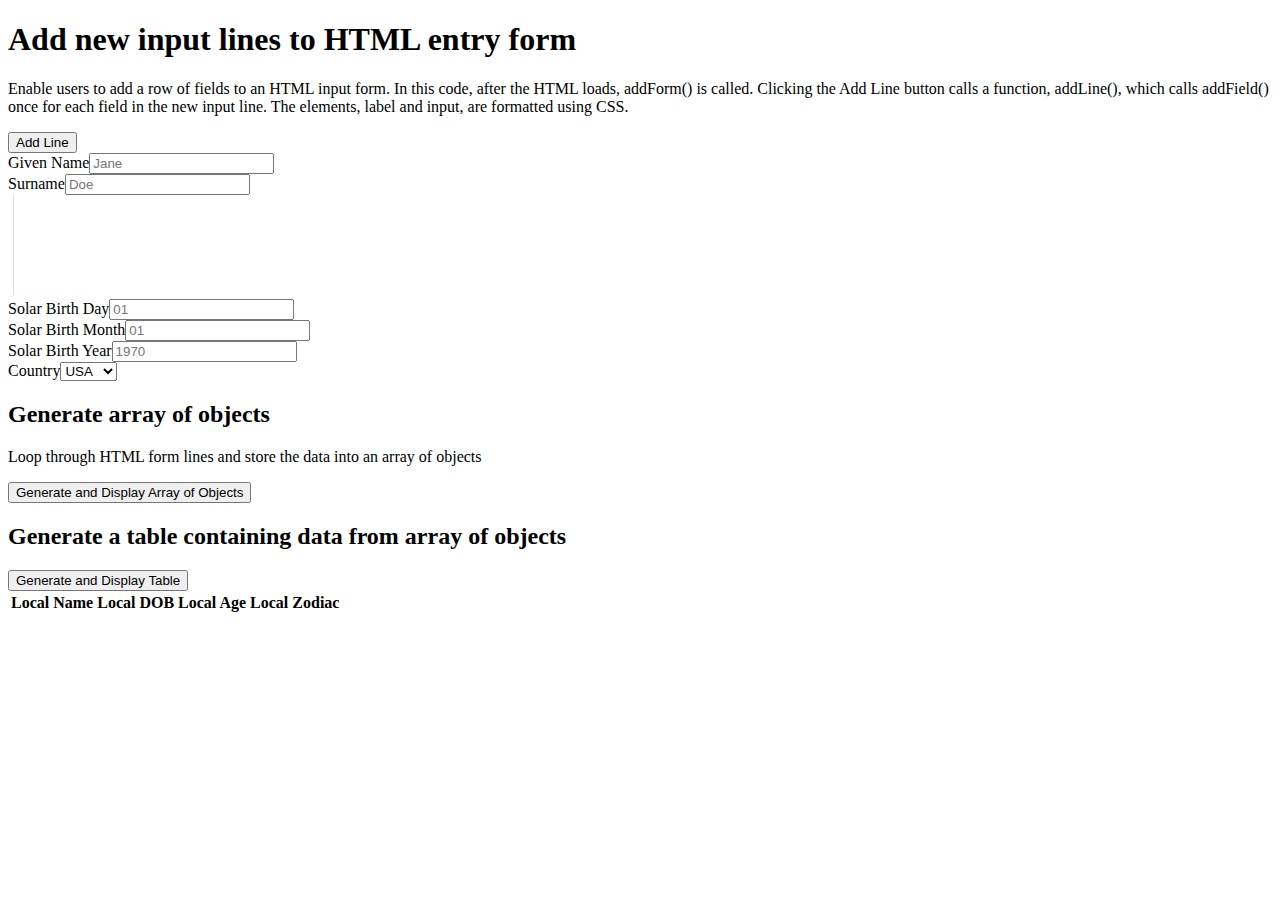
<file: prog06.html>
<!DOCTYPE html>
<html>

<head>
    <meta charset="utf-8" />
    <meta http-equiv="X-UA-Compatible" content="IE=edge">
    <title>Prog 4</title>
    <script
        src="https://code.jquery.com/jquery-3.3.1.min.js"
        integrity="sha256-FgpCb/KJQlLNfOu91ta32o/NMZxltwRo8QtmkMRdAu8="
        crossorigin="anonymous"></script>
    <!-- Include bootstrap 4 for styling -->
    <!--<script src="https://stackpath.bootstrapcdn.com/bootstrap/4.1.3/js/bootstrap.min.js" integrity="sha384-ChfqqxuZUCnJSK3+MXmPNIyE6ZbWh2IMqE241rYiqJxyMiZ6OW/JmZQ5stwEULTy" crossorigin="anonymous"></script>-->
    <link href="https://stackpath.bootstrapcdn.com/bootstrap/4.1.3/css/bootstrap.min.css" rel="stylesheet" integrity="sha384-MCw98/SFnGE8fJT3GXwEOngsV7Zt27NXFoaoApmYm81iuXoPkFOJwJ8ERdknLPMO"
        crossorigin="anonymous">
        

    <meta name="viewport" content="width=device-width, initial-scale=1">
    <style>
        .vert-divider {
            margin-left: 5px;
            margin-right: 5px;
            width: 1px;
            height: 100px;
            display: inline-block;
            background: #dedede;
        }
        #users-form{
            max-height: 400px;
            overflow-y: auto;
            overflow-x: hidden;
        }
    </style>
</head>

<body onload="addForm()">
    <div class="container">
        <h1>Add new input lines to HTML entry form</h1>
        <p>Enable users to add a row of fields to an HTML input form. In this
            code, after the HTML loads, addForm() is called. Clicking the Add Line
            button calls a function, addLine(), which calls addField() once for each
            field in the new input line. The elements, label and input, are
            formatted using CSS. </p>


        <button class="btn btn-primary" onclick="addRow()">Add Line</button>
        <div id="form-container" class="mb-4"></div>
        
        <h2>Generate array of objects</h2>
        <p>Loop through HTML form lines and store the data into an array of objects</p>
        <button class="btn btn-secondary" onclick="genObjectArray()">Generate and Display Array of Objects</button>
        <div id="object-display" class="mb-4"></div>

        <h2>Generate a table containing data from array of objects</h2>
        <button class="btn btn-primary" onclick="generateTable()">Generate and Display Table</button>
        <table class="table table-striped">
            <thead>
                <tr>
                    <th>Local Name</th>
                    <th>Local DOB</th>
                    <th>Local Age</th>
                    <th>Local Zodiac</th>
                </tr>
            </thead>
            <tbody id="output-table">

            </tbody>
        </table>
    </div>

    <script>
        var rowCount = 0
        var objects = []

        var zodiacUSA = [
            "Capricorn", "Aquarius", "Pisces", "Aries", "Taurus", "Gemini",
            "Cancer", "Leo", "Virgo", "Libra", "Scorpio", "Sagittarius"
        ]
        var zodiacChina = [
            "Monkey", "Rooster", "Dog", "Pig", "Rat", "Ox",
            "Tiger", "Rabbit", "Dragon", "Snake", "Horse", "Goat"
        ]


        function addForm() {
            var form = $("#form-container").append($("<form></form>").attr("id", "users-form"))
            addRow()
        }



        function addRow() {

            var form = $("#users-form")

            /* Modularize field creation since it's all basically the same */
            function genField(label, name, type, placeholder) {
                var cell = $("<div></div>").addClass("col")
                $("<label></label>").text(label).attr("for", name).appendTo(cell)
                $("<input>")
                    .addClass("form-control")
                    .attr({
                        type: "text",
                        id: name,
                        name: name,
                        placeholder: placeholder
                    })
                    .appendTo(cell)
                return cell
            }

            function genSelect(label, name, items) {
                var cell = $("<div></div>").addClass("col")
                $("<label></label>")
                    .text(label)
                    .attr("for", name)
                    .appendTo(cell)
                let select = $("<select></select>")
                    .addClass("form-control")
                    .attr("id", name)
                    .appendTo(cell)

                for (var i = 0; i < items.length; i += 1) {
                    $("<option></option>")
                        .text(items[i].text)
                        .attr("value", items[i].value)
                        .appendTo(select)
                }
                return cell
            }

            var row = $("<div></div>")
                .addClass("form-row")
                .attr("id", "form-row-" + rowCount)

            row.append(genField("Given Name", "fname" + rowCount, "text", "Jane"))
            row.append(genField("Surname", "sname" + rowCount, "text", "Doe"))

            $("<div></div>").addClass("vert-divider").appendTo(row)

            row.append(genField("Solar Birth Day", "birthday" + rowCount, "number", "01"))
            row.append(genField("Solar Birth Month", "birthmonth" + rowCount, "number", "01"))
            row.append(genField("Solar Birth Year", "birthyear" + rowCount, "number", "1970"))

            row.append(genSelect("Country", "country" + rowCount, [
                { value: "USA", text: "USA" },
                { value: "China", text: "China" }
            ]))
            form.append(row)
            rowCount += 1
        }

        function genObjectArray() {
            // Reset the objects array
            objects = []

            for (var i = 0; i < rowCount; i += 1) {

                // Get values
                let fName = $("#fname" + i).val()
                let sName = $("#sname" + i).val()
                let birthday = $("#birthday" + i).val()
                let birthmonth = $("#birthmonth" + i).val()
                let birthyear = $("#birthyear" + i).val()
                let country = $("#country" + i).val()

                // Push into array
                let obj = {
                    name: fName,
                    surname: sName,
                    birthDay: birthday,
                    birthMonth: birthmonth,
                    birthYear: birthyear,
                    country: country
                }
                objects.push(obj)
            }

            // Output
            let display = $("#object-display").html(displayObjects())
            console.log(objects)

        }

        function displayObjects() {
            let text = ""
            for (var i = 0; i < objects.length; i += 1) {
                let obj = objects[i]
                let output = "" + i + ". " + JSON.stringify(obj) + " .. calculateZodiac() == "
                    + calculateZodiac(obj.birthMonth, obj.birthDay, obj.birthYear, obj.country)
                    + " .. localizeDate() == " + localizeDate(obj.birthMonth, obj.birthDay, obj.birthYear, obj.country)
                    + " .. solarAge() == " + solarAge(obj.birthMonth, obj.birthDay, obj.birthYear, obj.country) + "<br/>"
                text += output
            }
            return text
        }

        function calculateZodiac(month, day, year, country) {
            month = parseInt(month)
            day = parseInt(day)
            year = parseInt(year)
            if (country == "USA") {
                switch (month) {
                    case 1:
                        if (day < 20)
                            return zodiacUSA[0]
                        return zodiacUSA[1]
                    case 2:
                        if (day < 19)
                            return zodiacUSA[1]
                        return zodiacUSA[2]
                    case 3:
                        if (day < 21)
                            return zodiacUSA[2]
                        return zodiacUSA[3]
                    case 4:
                        if (day < 20)
                            return zodiacUSA[3]
                        return zodiacUSA[4]
                    case 5:
                        if (day < 20)
                            return zodiacUSA[4]
                        return zodiacUSA[5]
                    case 6:
                        if (day < 20)
                            return zodiacUSA[5]
                        return zodiacUSA[6]
                    case 7:
                        if (day < 20)
                            return zodiacUSA[6]
                        return zodiacUSA[7]
                    case 8:
                        if (day < 20)
                            return zodiacUSA[7]
                        return zodiacUSA[8]
                    case 9:
                        if (day < 20)
                            return zodiacUSA[8]
                        return zodiacUSA[9]
                    case 10:
                        if (day < 20)
                            return zodiacUSA[9]
                        return zodiacUSA[10]
                    case 11:
                        if (day < 20)
                            return zodiacUSA[10]
                        return zodiacUSA[11]
                    case 12:
                        if (day < 20)
                            return zodiacUSA[11]
                        return zodiacUSA[0]
                }
            } else {
                return zodiacChina[year % 12]
            }
        }

        function solarAge(month, day, year, country) {
            month = parseInt(month)
            day = parseInt(day)
            year = parseInt(year)
            let now = Date.now()
            let birthday = new Date(year, month - 1, day)
            let difference = new Date(now - birthday)

            console.log(difference.getYear() - 70)
            if (country == "USA") {

                return difference.getYear() - 70
            }
            return difference.getYear() - 70 + 1
        }

        function localizeDate(month, day, year, country) {
            month = ("0" + month).slice(-2)
            day = ("0" + day).slice(-2)
            year = ("000" + year).slice(-4)
            if (country == "USA") {
                return month + "-" + day + "-" + year
            } else {
                return year + "-" + month + "-" + day
            }
        }

        function generateTable() {

            function createRow(obj) {
                let row = $("<tr></tr>")

                $("<td></td>").text(obj.name + " " + obj.surname).appendTo(row)
                $("<td></td>").text(localizeDate(obj.birthMonth, obj.birthDay, obj.birthYear, obj.country)).appendTo(row)
                $("<td></td>").text(solarAge(obj.birthMonth, obj.birthDay, obj.birthYear, obj.country)).appendTo(row)
                $("<td></td>").text(calculateZodiac(obj.birthMonth, obj.birthDay, obj.birthYear, obj.country)).appendTo(row)
                return row
            }

            let tbody = $("#output-table").html("")

            $.each(objects, function(key, value){
                createRow(value).appendTo(tbody)
            })
        }
    </script>
</body>

</html>
</file>
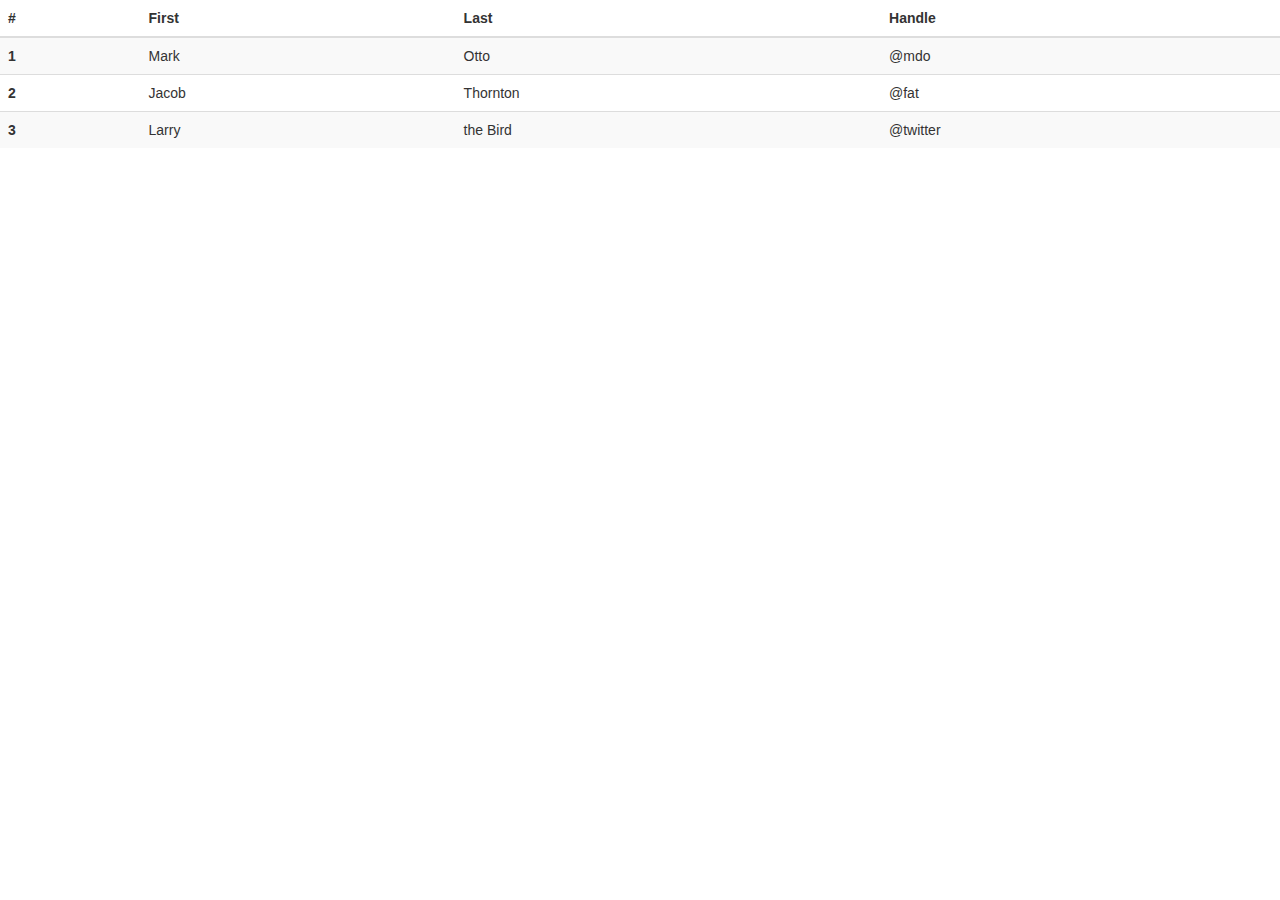
<file: test2.html>
<!DOCTYPE html>
<html>
  <head>
    <meta charset="utf-8">
    <meta name="viewport" content="width=device-width, initial-scale=1">
    <link rel="stylesheet" href="https://maxcdn.bootstrapcdn.com/bootstrap/3.3.7/css/bootstrap.min.css">
    <script src="https://ajax.googleapis.com/ajax/libs/jquery/3.3.1/jquery.min.js"></script>
    <script src="https://maxcdn.bootstrapcdn.com/bootstrap/3.3.7/js/bootstrap.min.js"></script>
  </head>
<table class="table table-striped">
  <thead>
    <tr>
      <th scope="col">#</th>
      <th scope="col">First</th>
      <th scope="col">Last</th>
      <th scope="col">Handle</th>
    </tr>
  </thead>
  <tbody>
    <tr>
      <th scope="row">1</th>
      <td>Mark</td>
      <td>Otto</td>
      <td>@mdo</td>
    </tr>
    <tr>
      <th scope="row">2</th>
      <td>Jacob</td>
      <td>Thornton</td>
      <td>@fat</td>
    </tr>
    <tr>
      <th scope="row">3</th>
      <td>Larry</td>
      <td>the Bird</td>
      <td>@twitter</td>
    </tr>
  </tbody>
</table>
</html>
</file>
<file: prog03.css>
td {color: purple; max-width: 200px; border: 2px solid black; text-align: right;}
table {border: 5px solid purple; border-collapse: collapse;}
legend {border: 2px solid blue; color: red; background-color: orange;}
fieldset {background-color: red;}
</file>
